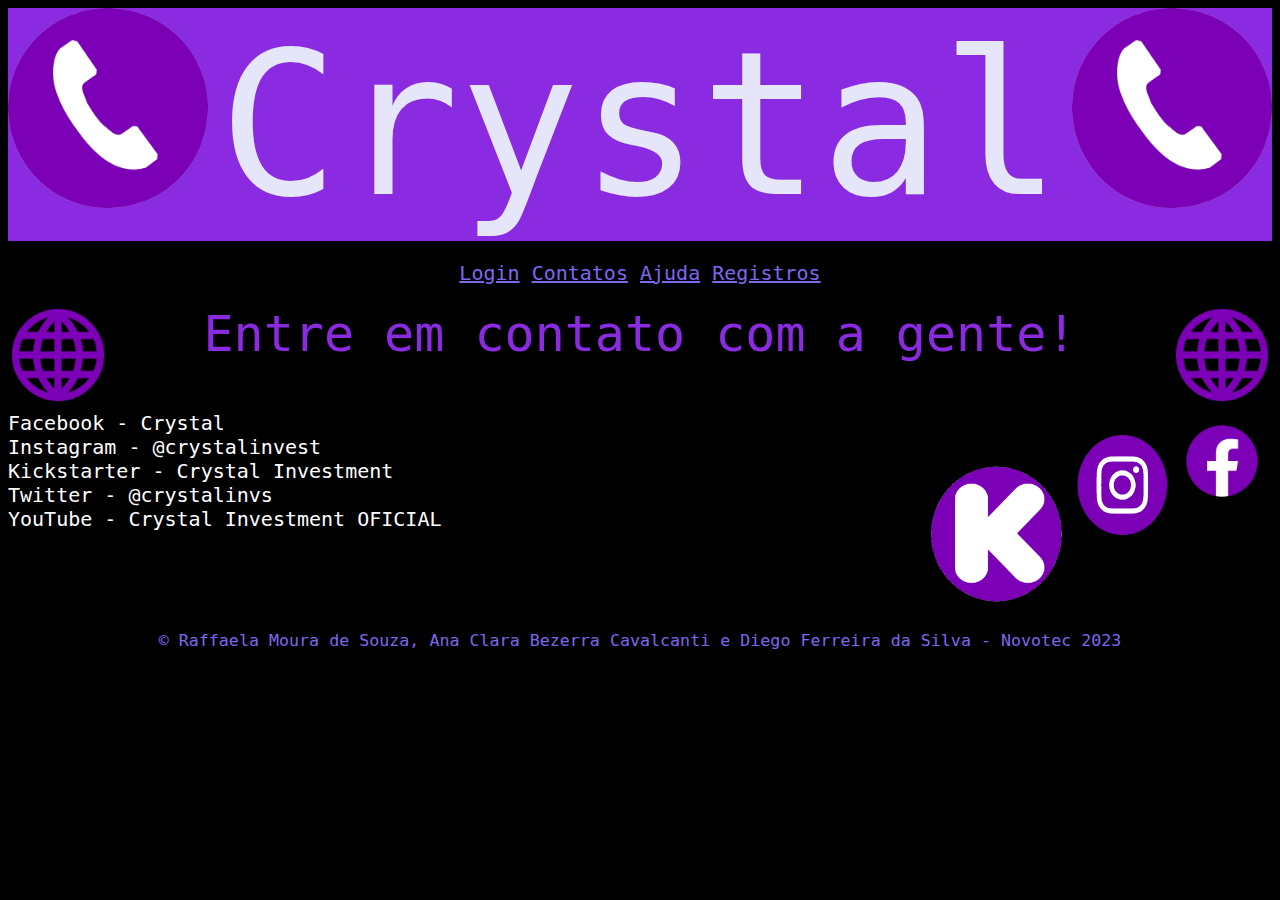
<file: contatos.html>
<!DOCTYPE html>
<head>
	<title>Contatos</title>
	<link rel="stylesheet" href="style3.css" type="text/css">
</head>

	<body>
		<header><img style="float:left" src=".\tel.png" width="200" height="200">Crystal<img style="float:right" src=".\tel.png" width="200" height="200"></header>
		
		<p align="center">
			<a href="./sobre.html">Login</a>
			<a href="./contatos.html">Contatos</a>
			<a href="./help.html">Ajuda</a>
			<a href="./index.html">Registros</a>
		</p>
		<div class="first">
		<img style="float:left" src=".\cont.png" width="100" height="100">Entre em contato com a gente!<img style="float:right" src=".\cont.png" width="100" height="100">
		</div></br></br>
		
		Facebook - Crystal<img style="float:right" src=".\face.png" width="100" height="100"></br>
		Instagram - @crystalinvest<img style="float:right" src=".\inst.png" width="100" height="100"></br>
		Kickstarter - Crystal Investment<img style="float:right" src=".\kick.png" width="150" height="150"></br>
		Twitter - @crystalinvs</br>
		YouTube - Crystal Investment OFICIAL</br></br></br></br></br>
		
		<footer><small>© Raffaela Moura de Souza, Ana Clara Bezerra Cavalcanti e Diego Ferreira da Silva - Novotec 2023</small></footer>
		
		
	</body>
</html>
</file>
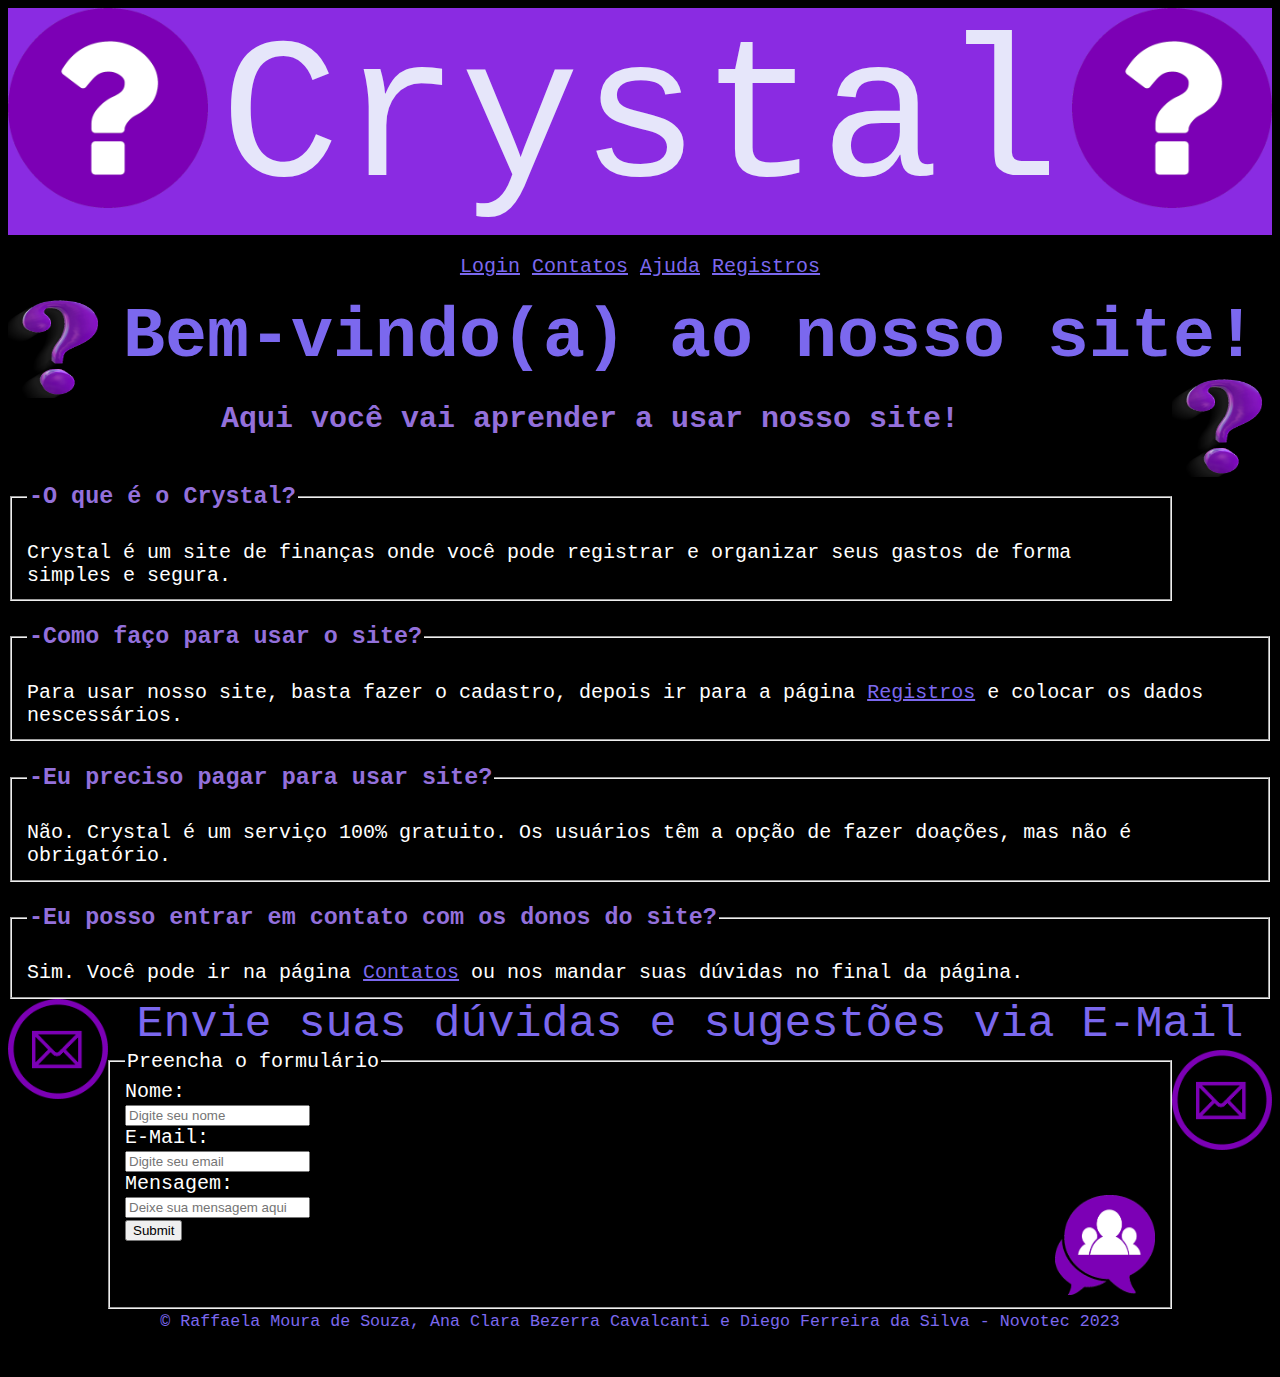
<file: help.html>
<!DOCTYPE html>
<head>
	<title>Contatos</title>
	<link rel="stylesheet" href="style5.css" type="text/css">
</head>

	<body>
		<header><img style="float:left" src=".\hel.png" width="200" height="200">Crystal<img style="float:right" src=".\hel.png" width="200" height="200"></header>
		
		<p align="center">
			<a href="./sobre.html">Login</a>
			<a href="./contatos.html">Contatos</a>
			<a href="./help.html">Ajuda</a>
			<a href="./index.html">Registros</a>
		</p>
		<div class="uppy">
		<img style="float:left" src=".\qm.png" width="100" height="100"><strong>Bem-vindo(a) ao nosso site!</strong><img style="float:right" src=".\qm.png" width="100" height="100">
		</div>
		<h2><strong>Aqui você vai aprender a usar nosso site!</strong></h2>
		
		
		<fieldset>
		  <legend><h3>-O que é o Crystal?</h3></legend>
		Crystal é um site de finanças onde você pode registrar e organizar seus gastos de forma simples e segura.
		</fieldset>
		
		<fieldset>
		 <legend><h3>-Como faço para usar o site?</h3></legend>
		Para usar nosso site, basta fazer o cadastro, depois ir para a página <a href="./index.html">Registros</a> e colocar os dados nescessários.
		</fieldset>
		
		<fieldset>
		 <legend><h3>-Eu preciso pagar para usar site?</h3></legend>
		Não. Crystal é um serviço 100% gratuito. Os usuários têm a opção de fazer doações, mas não é obrigatório.
		</fieldset>
		
		<fieldset>
		 <legend><h3>-Eu posso entrar em contato com os donos do site?</h3></legend>
		Sim. Você pode ir na página <a href="./contatos.html">Contatos</a> ou nos mandar suas dúvidas no final da página.
		</fieldset>
	<div class="uppy2">	
	<img style="float:left" src=".\email.png" width="100" height="100">Envie suas dúvidas e sugestões via E-Mail<img style="float:right" src=".\email.png" width="100" height="100">
	</div>	
		
	<fieldset>
	<legend>Preencha o formulário</legend>
	<form>
	<label for="name">Nome:</label></br>
	<input type="text" name="name" id="name" placeholder="Digite seu nome"/></br>
	<label for="email">E-Mail:</label></br>
	<input type="email" name="email" id="email" placeholder="Digite seu email"/></br>
	<label for="msg">Mensagem:</label></br>
	<img style="float: right" src=".\chat.png" width="100" height="100">
	<input type="text" name="msg" id="msg" placeholder="Deixe sua mensagem aqui" width="100" height="100"/></br>
	<input type="submit">
	</form>
	</fieldset>
	

		
		<footer><small>© Raffaela Moura de Souza, Ana Clara Bezerra Cavalcanti e Diego Ferreira da Silva - Novotec 2023</small></footer>
		
		
	</body>
</html>
</file>
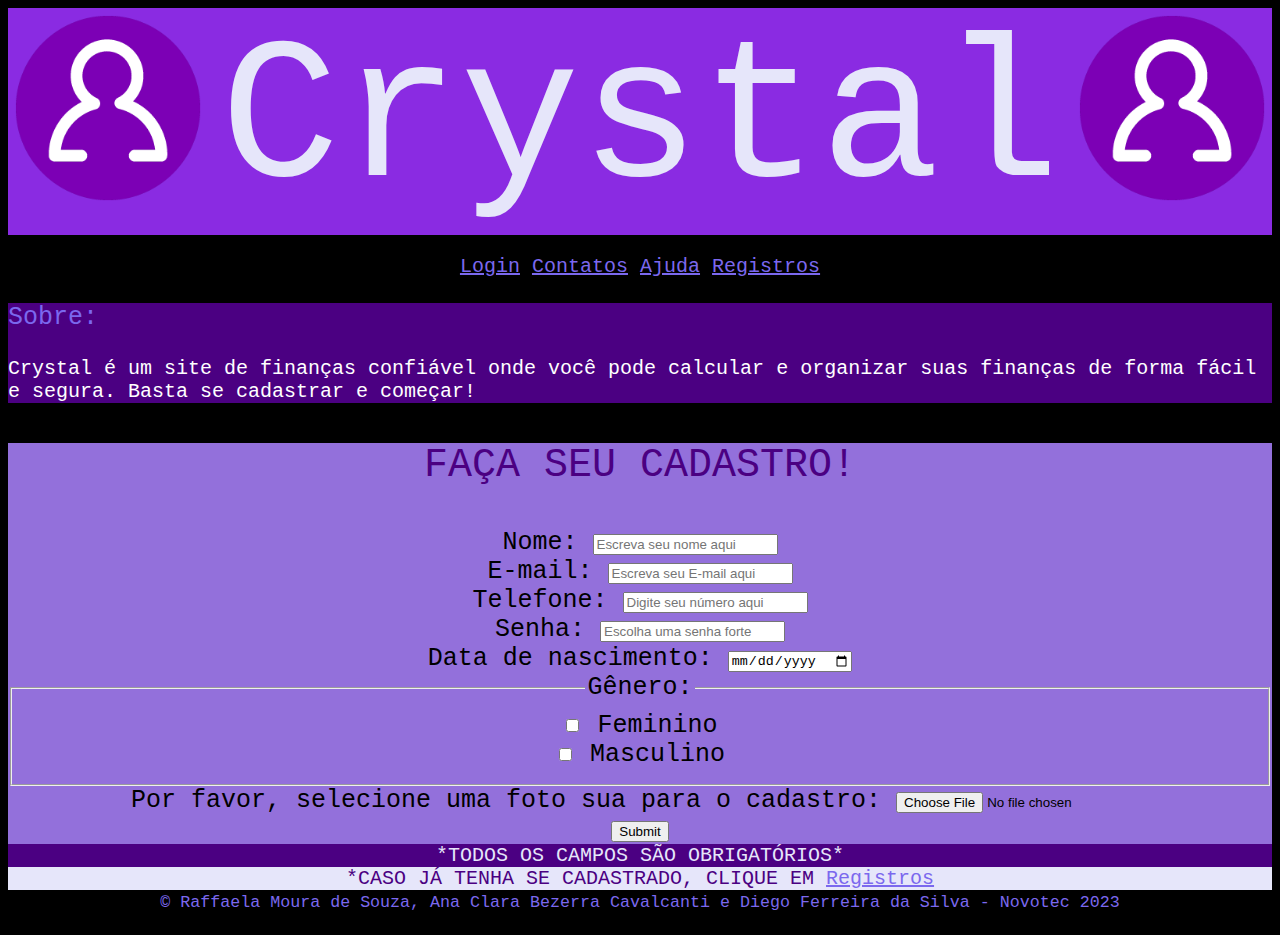
<file: sobre.html>
<!DOCTYPE html>
<head>
	<title>Página inicial - Crystal</title>
	<link rel="stylesheet" href="style2.css" type="text/css">
</head>

	<body>
		<header><img style="float:left" src=".\user.png" width="200" height="200">Crystal<img style="float:right" src=".\user.png" width="200" height="200"></header>
		
		<p align="center">
			<a href="./sobre.html">Login</a>
			<a href="./contatos.html">Contatos</a>
			<a href="./help.html">Ajuda</a>
			<a href="./index.html">Registros</a>
		</p>
	
		<div class="t1">
		<p class="sobre">Sobre:</p> Crystal é um site de finanças confiável onde você pode calcular e organizar suas finanças de forma fácil e segura. Basta se cadastrar e começar!</div>
		
		<div class="log">
		<p class="cads">FAÇA SEU CADASTRO!</p>
		<form action="">
		<label for="name">Nome:</label>
		<input type="text" id="name" name="name" placeholder="Escreva seu nome aqui"/></br>
		<label for="email">E-mail:</label>
		<input type="email" id="email" name="email" placeholder="Escreva seu E-mail aqui"/></br>
		<label for="tel">Telefone:</label>
		<input type="number" id="tel" name="tel" placeholder="Digite seu número aqui"/></br>
		<label for="pass">Senha:</label>
		<input type="password" id="pass" name="pass" placeholder="Escolha uma senha forte"/></br>
		<label for="bday">Data de nascimento:</label>
		<input type="date" id="bday" name="bday"/></br>
		<fieldset>
		  <legend>Gênero:</legend>

		  <div>
			<input type="checkbox" id="fem" name="fem"/>
			<label for="fem">Feminino</label>
		  </div>

		  <div>
			<input type="checkbox" id="male" name="male"/>
			<label for="male">Masculino</label>
		  </div>
		</fieldset>
		<label for="foto">Por favor, selecione uma foto sua para o cadastro:</label>
		<input type="file" placeholder="Imagem" name="foto" required="required"></br>
		<input type="submit"/>
		</div>
		<div class="warn1">*TODOS OS CAMPOS SÃO OBRIGATÓRIOS*</div>
		<div class="warn2">*CASO JÁ TENHA SE CADASTRADO, CLIQUE EM <a href="./index.html">Registros</a></div>
		
		<footer><small>© Raffaela Moura de Souza, Ana Clara Bezerra Cavalcanti e Diego Ferreira da Silva - Novotec 2023</small></footer>
	</body>
</html>
</file>
<file: style3.css>
body {
	background-color: Black;
	color: White;
	font-family: Andale Mono, monospace;
	font-size: 20px;
	}	

header {
	background-color: BlueViolet;
	background-image: url(https://wallpapercave.com/wp/wp2625799.jpg);
	color: Lavender;
	font-size: 200px;
	text-align: center;
	font-family: Andale Mono, monospace;
}	

a {
	color: MediumSlateBlue;
}	




footer {
	color: MediumSlateBlue;
	font-size: 20px;
	text-align: center;
}	

.first {
	color: BlueViolet;
	text-align: center;
	font-size: 50px;
}
</file>
<file: style5.css>
body {
	background-color: Black;
	color: White;
	font-family: Andale Mono, monospace;
	font-size: 20px;
	}	

header {
	background-color: BlueViolet;
	background-image: url(https://wallpapercave.com/wp/wp2625799.jpg);
	color: Lavender;
	font-size: 200px;
	text-align: center;
	font-family: Andale Mono, monospace;
}	

a {
	color: MediumSlateBlue;
}	

.sobre {
	color: MediumSlateBlue;
	font-size: 25px;
}	

.t1 {
	background-color: Indigo;
}

.log {
	text-align: center;
	background-color: MediumPurple;
	color: Black;
	font-size: 25px;
}

.cads {
	color: Indigo;
	font-size: 40px;
}

footer {
	color: MediumSlateBlue;
	font-size: 20px;
	text-align: center;
}	

.warn1 {
	color: Lavender;
	background-color: Indigo;
	text-align: center;
}	

.warn2 {
	color: Indigo;
	background-color: Lavender;
	text-align: center;
}	

.uppy {
	text-align: center;
	font-size: 70px;
	color: MediumSlateBlue;
}

h2 {
	color: MediumPurple;
	text-align: center;
}

h3 {
	color: MediumPurple;
}

.uppy2 {
	text-align: center;
	font-size: 45px;
	color: MediumSlateBlue;
}
</file>
<file: style2.css>
body {
	background-color: Black;
	color: White;
	font-family: Andale Mono, monospace;
	font-size: 20px;
	}	

header {
	background-color: BlueViolet;
	background-image: url(https://wallpapercave.com/wp/wp2625799.jpg);
	color: Lavender;
	font-size: 200px;
	text-align: center;
	font-family: Andale Mono, monospace;
}	

a {
	color: MediumSlateBlue;
}	

.sobre {
	color: MediumSlateBlue;
	font-size: 25px;
}	

.t1 {
	background-color: Indigo;
}

.log {
	text-align: center;
	background-color: MediumPurple;
	color: Black;
	font-size: 25px;
}

.cads {
	color: Indigo;
	font-size: 40px;
}

footer {
	color: MediumSlateBlue;
	font-size: 20px;
	text-align: center;
}	

.warn1 {
	color: Lavender;
	background-color: Indigo;
	text-align: center;
}	

.warn2 {
	color: Indigo;
	background-color: Lavender;
	text-align: center;
}
</file>
